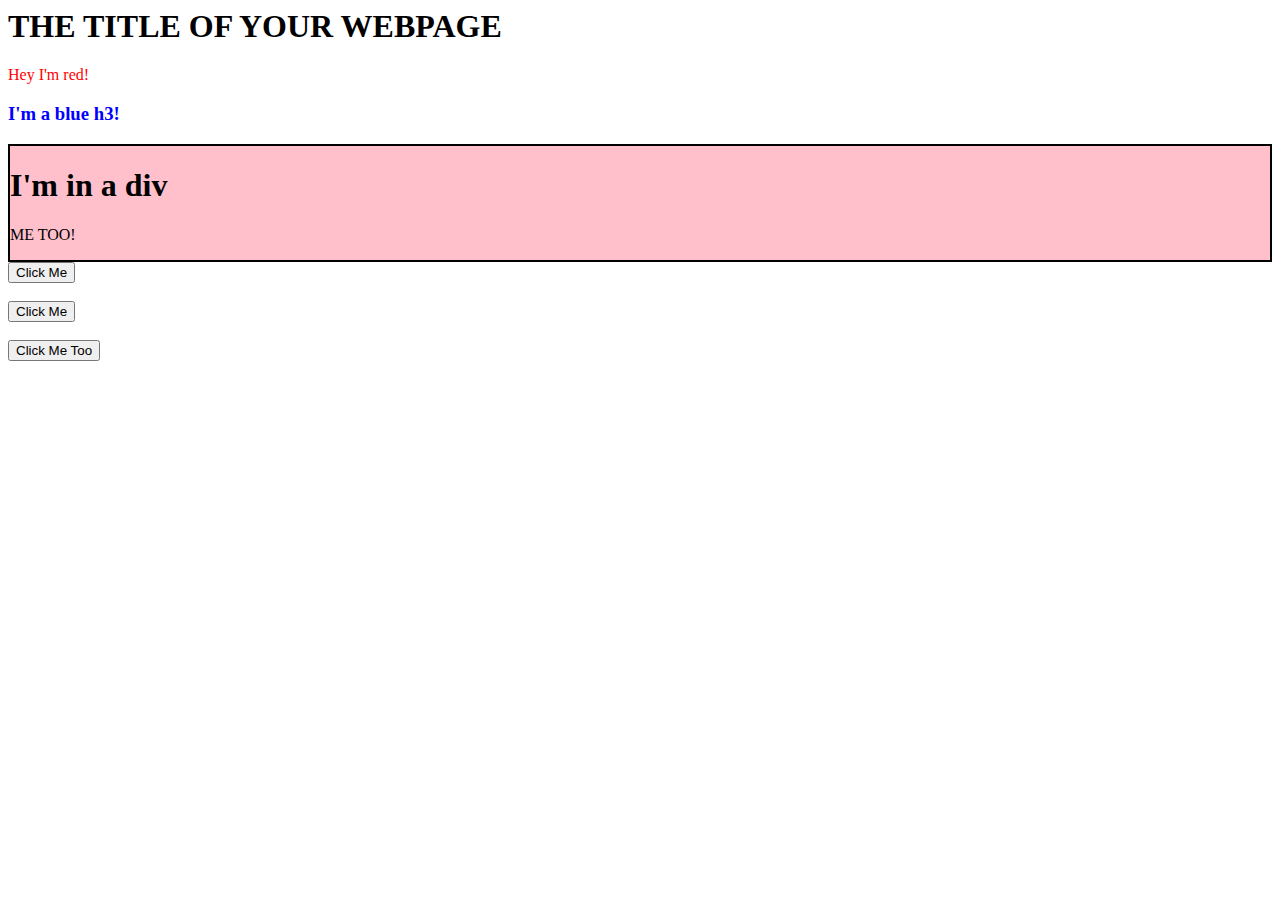
<file: dom_basics.html>
<!-- The DOM -->
<script src="dom.js" defer></script>
<body id="main">
    <h1>
      THE TITLE OF YOUR WEBPAGE
    </h1>
    <div id="container"></div>
    <button onclick="alert('Hello World')">Click Me</button> 
    </br> 
    </br> 
    <button id="btn">Click Me</button> 
    </br> 
    </br> 
    <button id="btn2">Click Me Too</button> 
  </body>
</file>
